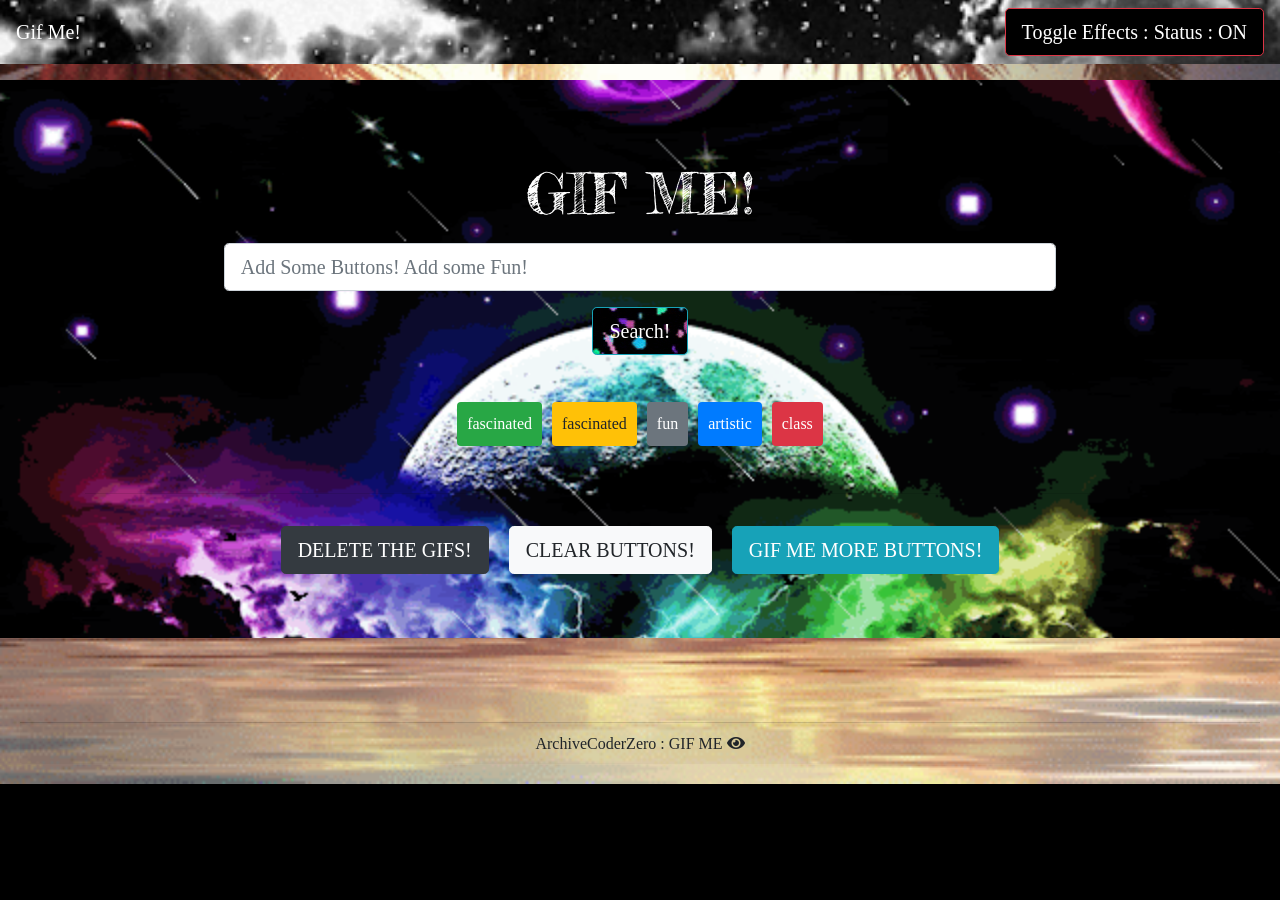
<file: index.html>
<!DOCTYPE html>
<html lang="en">

<head>
	<title>Gif Giver</title>
	<meta charset="utf-8">
	<meta name="viewport" content="width=device-width, initial-scale=1">
	<link rel="stylesheet" href="https://stackpath.bootstrapcdn.com/bootstrap/4.3.1/css/bootstrap.min.css"
		integrity="sha384-ggOyR0iXCbMQv3Xipma34MD+dH/1fQ784/j6cY/iJTQUOhcWr7x9JvoRxT2MZw1T" crossorigin="anonymous">
	<link rel="stylesheet" href="assets/css/reset.css">
	<link rel="stylesheet" href="assets/css/style.css">
	<script src="https://code.jquery.com/jquery-3.3.1.slim.min.js" integrity="sha384-q8i/X+965DzO0rT7abK41JStQIAqVgRVzpbzo5smXKp4YfRvH+8abtTE1Pi6jizo" crossorigin="anonymous"></script>
	<script type="text/javascript" src="assets/javascript/giphy.js"></script>
	<script src="https://ajax.aspnetcdn.com/ajax/jQuery/jquery-3.3.1.min.js"></script>

	<link rel="stylesheet" href="https://use.fontawesome.com/releases/v5.8.1/css/all.css"
		integrity="sha384-50oBUHEmvpQ+1lW4y57PTFmhCaXp0ML5d60M1M7uH2+nqUivzIebhndOJK28anvf" crossorigin="anonymous">
	<link
		href="https://fonts.googleapis.com/css?family=Bangers|Faster+One|Fontdiner+Swanky|Fredericka+the+Great|Love+Ya+Like+A+Sister"
		rel="stylesheet">


</head>

<body>


	<nav class="navbar navbar-light bg-light">
		<span class="navbar-brand mb-0 h1">Gif Me!</span>

		<button id="toggler" type="button" class="btn btn-lg btn-danger" data-toggle="popover" title="GIPHYFI OFF" data-content="">Toggle Effects : Status : ON</button>
	</nav>

	<br>

	<div id=jumbotron class="jumbotron jumbotron-fluid">
		<div class="container">
			<br>
			<h1 id="jtronMain" class="display-4">GIF ME!</h1>
			<br>
			<div class="row">
				<div class="col-md-12">
					<div id="searchBox" class="center-box">
						<form id="searchForm">
							<input id="searchInput" type="text" class="form-control form-control-lg"
								placeholder="Add Some Buttons! Add some Fun!" data-name="">
							<br>
							<div class="d-flex justify-content-between">
								<button id="searchButton" type="submit" class="btn btn-info btn-lg search">Search!</button>
								
							</div>
						</form>
						<br>
								<br>

						<div id="searchRow">
								<div class="d-flex justify-content-center">
									<div id="addButtons">
									</div>
								</div>
								<br>
								<hr>
								<br>
								<div class="d-flex justify-content-center">
										<button id="clearButton" class="btn btn-dark btn-lg">DELETE THE GIFS!</button>
										<button id="clearTopic" class="btn btn-light btn-lg">CLEAR BUTTONS!</button>
										<button id="moreButton" class="btn btn-info btn-lg">GIF ME MORE BUTTONS!</button>

								</div>
							</div>
					</div>
				</div>
			</div>
		</div>
	</div>


	<div id="main" class="container main">
		<br>
		<br>



	</div>


	</div>

	<div class="row gifBox">
		<div class="col-1"></div>
		<div class="col-10">

			<div class='d-flex align-content-stretch flex-wrap main' id="gifImage"></div>
		</div>

		<div class="col-1"></div>

	</div>

	</div>
	<div class="card-body">
		<footer class="card-footer">ArchiveCoderZero : GIF ME <i class="fas fa-eye"></i>
		</footer>
	</div>


	</div>
</body>

</html>
</file>
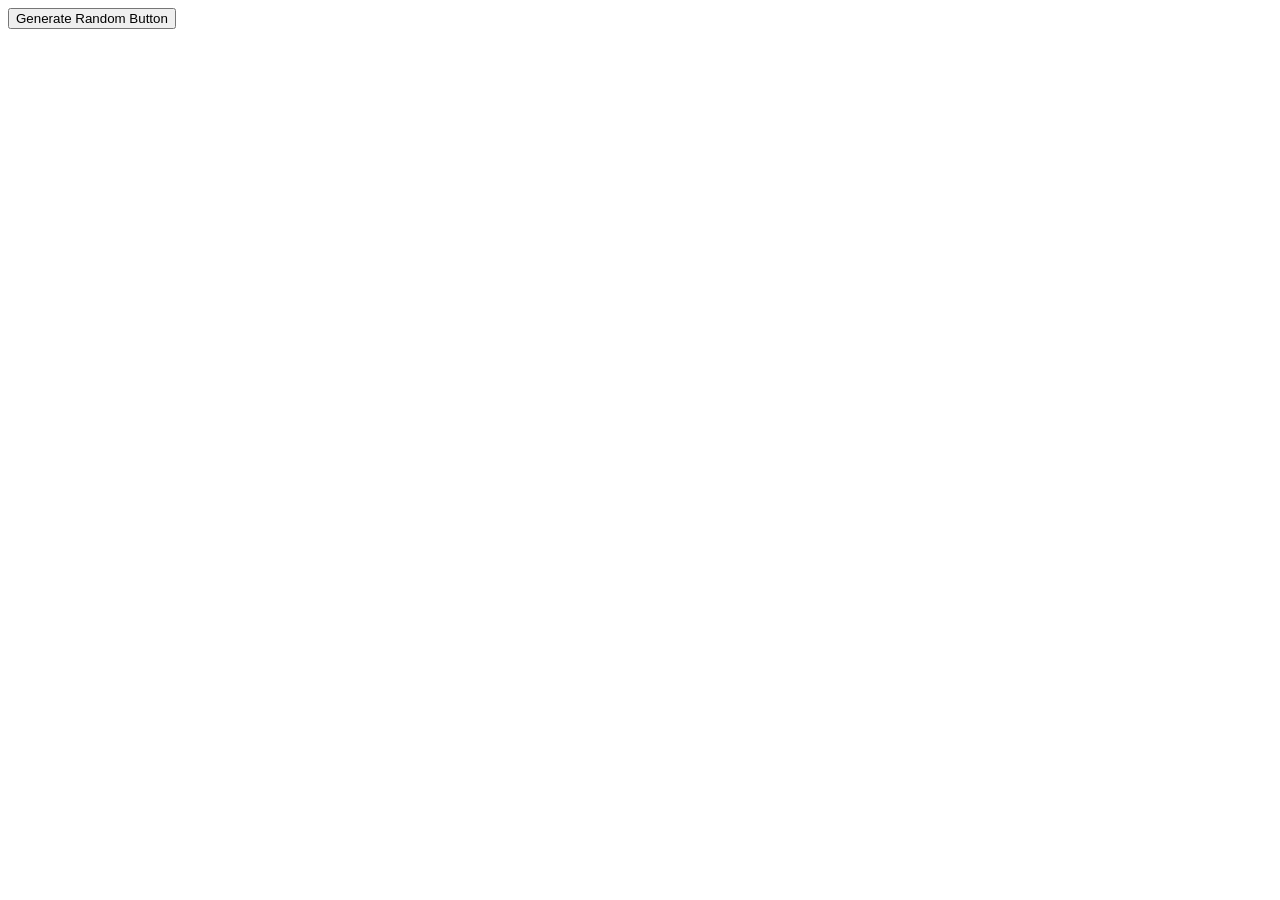
<file: Random Gif maker.html>
<!DOCTYPE html>
<html lang="en">

<head>
  <meta charset="utf-8">
  <title>The Magical Cat Button</title>
</head>

<body>
  <button id="cat-button">Generate Random Button</button>
  <div id="images">
  </div>
  <script src="https://cdnjs.cloudflare.com/ajax/libs/jquery/3.2.1/jquery.min.js"></script>
  <script type="text/javascript">
    //
    var apiKey = prompt("Add Add your API KEY")


    $("#cat-button").on("click", function() {
      var request = prompt("What Gif do you Want?")

      //

      var queryURL = "https://api.giphy.com/v1/gifs/random?api_key=" + apiKey +  "&tag=" + request ;

      //
      $.ajax({
        url: queryURL,
        method: "GET"
      })

      //
        .then(function(response) {

        //
          var imageUrl = response.data.image_original_url;

          //
          var catImage = $("<img>");

          //
          catImage.attr("src", imageUrl);
          catImage.attr("alt", "cat image");

          //
          $("#images").prepend(catImage);
        });
    });
  </script>
</body>

</html>
</file>
<file: assets/css/style.css>
.btn.btn-info.btn-lg.search {
    background-image: url(../../assets/images/buttonbg.gif);
}

#clearButton {
    margin-right:20px;
}


#clearButton:hover {
    background-image: url(../../assets/images/clearhover.gif);
}


#clearTopic {
    margin-right:20px;
}

#clearTopic:hover {
    margin-right:20px;
    background-image: url(../../assets/images/bghover.gif);
}

#moreButton:hover {
    background-image: url(../../assets/images/bgmore.gif);
}

#moreButton:hover {
    background-image: url(../../assets/images/bgmore.gif);
}

#jtronMain {
    text-align: center;
    font-family: 'Fredericka the Great', cursive;
    color: white;
}

.jumbotron{
    background-image: url(../../assets/images/bodybg.gif);
    background-position: center;
    background-repeat: no-repeat;
    background-size: cover;
}
.jumbotron:hover{
    transition: .7s ease;
    background-image: url(../../assets/images/bgbodyhov.gif);
    background-position: center;
    background-repeat: no-repeat;
    background-size: cover;
}




#searchButton{
    margin-left: auto;
    margin-right: auto;
    text-align: center;
}

#searchInput {
    width: 75%;
    margin-left: auto;
    margin-right: auto;
}

#searchRow {
    margin-left: auto;
    margin-right: auto;
    text-align: center;    
}

#addButtons {
    margin: 5px;
    padding:5px;
}

.flex-column.result {
    margin-left: auto;
    margin-right: auto;
    text-align: center;   
    /* border: solid red 2px; */
    max-width: 33%;
    padding: 20px;
}

.d-flex.p-2.desc {
    /* border: solid green 2px; */
    font-size: 25px;
    text-align: center;
    margin-left: 25%;
    margin-right: 25%;
    text-transform: uppercase;
    color: orangered;
    font-family: "Bangers";

}

.d-flex.p-2.desc:hover {
    color: rgb(134, 16, 16);
    font-weight: 700;
    text-align:center;

}

.d-flex.p-2.desc1:hover {
    color: gold;
    font-weight: 700;
    text-align:center;
}




.d-flex.p-2.desc1 {
    /* border: solid green 2px; */
    font-size: 15px;
    text-align: center;
    margin-left: 25%;
    margin-right: 25%;
    font-size: 20px;
    font-weight: 700;
    color: midnightblue;
    font-family: "Love Ya Like A Sister","cursive";
}

.d-flex.pic {
    /* border: solid blue 2px; */
    max-width: 100%;
}

.flex-column.result{
    padding:2px;
    padding: 5px;

}

.flex-column.result:hover {
    transition: .7s ease;
    background-image: url(../../assets/images/bghoverimg.gif);
    padding: 5px;

}


.buttonMaker {
    border: 2px;
    padding: 10px;
    margin: 5px;
}

.giffy {
    margin-top:45%;

}

.buttonMaker:hover {
    border: 2px;
    padding: 10px;
    margin: 5px;
    background-image: url(../../assets/images/bghover.gif)

}
body{
    background:black;
    background-image: url(../../assets/images/bgbod.gif)    ;
    background-position: center;
    background-repeat: no-repeat;
    background-size: cover;


}


.navbar {
    background-image: url(../../assets/images/nav.gif)    ;
    color: midnightblue;
    background-position: center;
    background-repeat: no-repeat;
    background-size: cover;

}

.navbar-brand.mb-0.h1{
    color: white;
    background-position: center;
    background-repeat: no-repeat;
    background-size: cover;
}

.card-footer {
    text-align: center;
}

.card-footer:hover {
    text-align: center;
    color:tomato;
    transition: .7s ease;
    font-size:20px;
}

#toggler {
    background : black;
}
</file>
